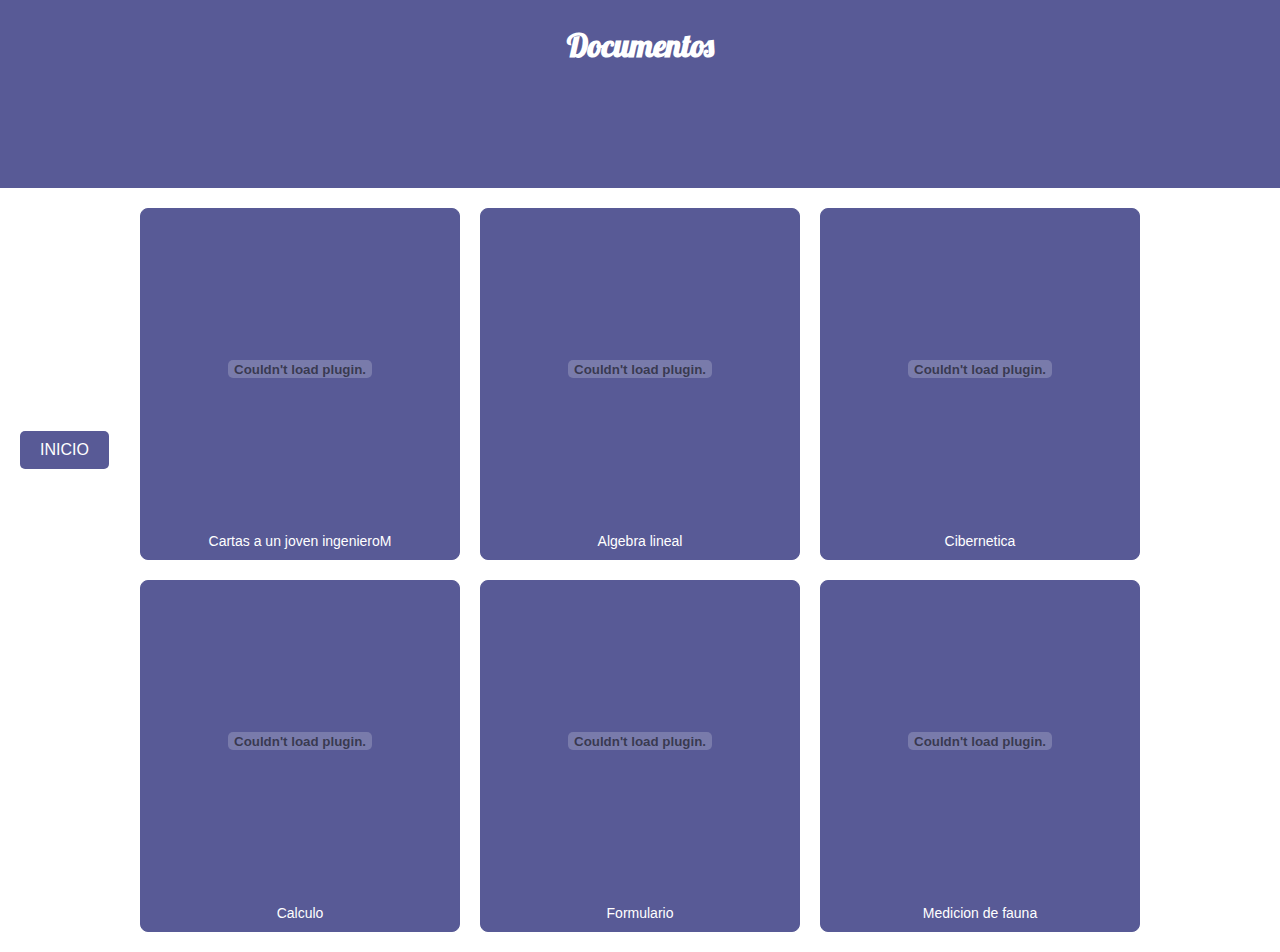
<file: documentos.html>
<!DOCTYPE html>
<html lang="es">
<head>
    <meta charset="UTF-8">
    <meta name="viewport" content="width=device-width, initial-scale=1.0">
    <title>Documentos</title>
    <link rel="stylesheet" href="doc.css"> <!-- Enlaza el archivo CSS -->
    <link rel="preconnect" href="https://fonts.googleapis.com">
    <link rel="preconnect" href="https://fonts.gstatic.com" crossorigin>
    <link href="https://fonts.googleapis.com/css2?family=Bodoni+Moda+SC:ital,opsz,wght@0,6..96,400..900;1,6..96,400..900&family=Lobster&family=Moderustic:wght@300..800&family=New+Amsterdam&family=Pacifico&family=Poiret+One&display=swap" rel="stylesheet">
</head>
<body>
    <div class="titulo">
        <h1>Documentos</h1>
    </div>
    <div class="pdf-caja">
        <div class="pdf">
            <embed src="Cartas a un joven ingenieroM.pdf" type="application/pdf" class="pdf-viewer" />
            <p>Cartas a un joven ingenieroM</p>
        </div>
        <div class="pdf">
            <embed src="libro-algebra-lineal.pdf" type="application/pdf" class="pdf-viewer" />
            <p>Algebra lineal </p>
        </div>
        <div class="pdf">
            <embed src="unidad1.pdf" type="application/pdf" class="pdf-viewer" />
            <p>Cibernetica</p>
        </div>
        <div class="pdf">
            <embed src="[Purcell,Varberg,Rigdon]Calculo.pdf" type="application/pdf" class="pdf-viewer" />
            <p>Calculo </p>
        </div>
        <div class="pdf">
            <embed src="Formulario-Trigonometria.pdf" type="application/pdf" class="pdf-viewer" />
            <p>Formulario</p>
        </div>       
        <div class="pdf">
            <embed src="MEDICION DE FLORA Y FAUNA EN EL DESIERTO DE LOS LEONES.pdf" type="application/pdf" class="pdf-viewer" />
            <p>Medicion de fauna</p>
        </div>
        </div>
        <!-- Puedes añadir más archivos PDF aquí -->
    </div>
    <div class="button-container">
        <a href="index.html" class="button">INICIO</a>
    </div>
</body>
</html>
</file>
<file: doc.css>
body {
    font-family: Arial, sans-serif;
    margin: 0;
    padding: 0;
    background-color: #ffffff;
}

.titulo {
    width: 100%;
    height: 180px; 
    display: flex;
    align-items:flex-start;
    justify-content:center;
    border: 4px solid #585a96; 
    background-color: #585a96; 
    color: #fff;
    font-family: "Lobster", serif;
    }
.pdf-caja {
    display: grid;
    grid-template-columns: repeat(auto-fill, minmax(300px, 1fr));
    gap: 20px;
    max-width: 1000px;
    margin: 20px auto;
    padding: 0 20px;
}

.pdf {
    background-color: #585a96;
    border: 1px solid #585a96;
    border-radius: 8px;
    overflow: hidden;
    text-align: center;
    padding: 10px;
}

.pdf-viewer {
    width: 100%;
    height: 300px;
    border: none;
}

.pdf p {
    margin: 10px 0 0;
    font-size: 14px;
    color: #ffffff;
}

body {
    font-family: Arial, sans-serif;
    margin: 0;
    padding: 0;
    display: flex;
    flex-direction: column; /* Cambia la dirección de flexión a columna */
    align-items: center;
    justify-content: center;
    min-height: 100vh;
    background-color: #ffffff;
}

/* Contenedor del botón */
.button-container {
    position: absolute;
    left: 20px; /* Alinea el botón a la izquierda con un margen */
    top: 50%; /* Posiciona el botón en el centro vertical de la página */
    transform: translateY(-50%); /* Ajusta la posición vertical al centro */
}

/* Estilo del botón */
.button {
    display: inline-block;
    padding: 10px 20px;
    font-size: 16px;
    color: #fff;
    background-color: #585a96; /* Color de fondo del botón */
    text-decoration: none; /* Elimina el subrayado del enlace */
    border-radius: 5px; /* Esquinas redondeadas del botón */
    transition: background-color 0.3s, box-shadow 0.3s; /* Transiciones suaves para efectos */
}

.button:hover {
    background-color: #2d2f51; /* Color de fondo al pasar el ratón */
    box-shadow: 0 4px 8px rgba(255, 255, 255, 0.2); /* Sombra al pasar el ratón */
}
</file>
